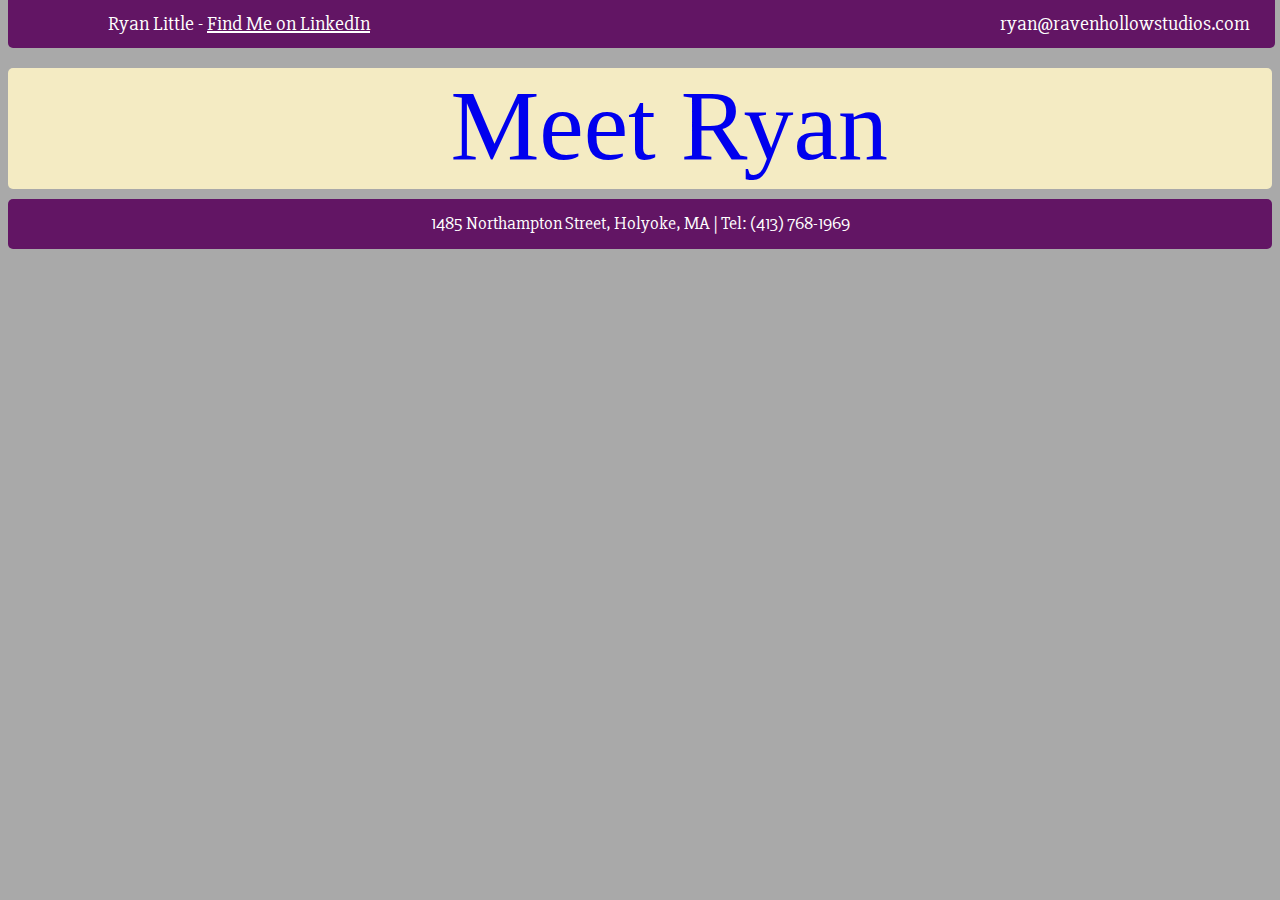
<file: index.html>
<!DOCTYPE HTML>
<html>
<head><title>Ryan Little</title>
<link type="text/css" rel="stylesheet" href="styles-1.css"/>
<link href="https://fonts.googleapis.com/css?family=Slabo+27px" rel="stylesheet">
</head>

<body>
	<div id="header"><p id="name">Ryan Little - <a href="https://www.linkedin.com/in/ryan-little-b9ab6366/"> Find Me on LinkedIn</a></p>
			<a href="mailto:ryan@ravenhollowstudios.com"><p id="email">ryan@ravenhollowstudios.com</p></a></div>
<div class="left"></div><div class="middle">
<div class="right"><a href="resume.html" id="entry">Meet Ryan</a></p></div>
<div id="footer"><p>1485 Northampton Street, Holyoke, MA | Tel: (413) 768-1969</p></div>



</div>
</body>


</html>
</file>
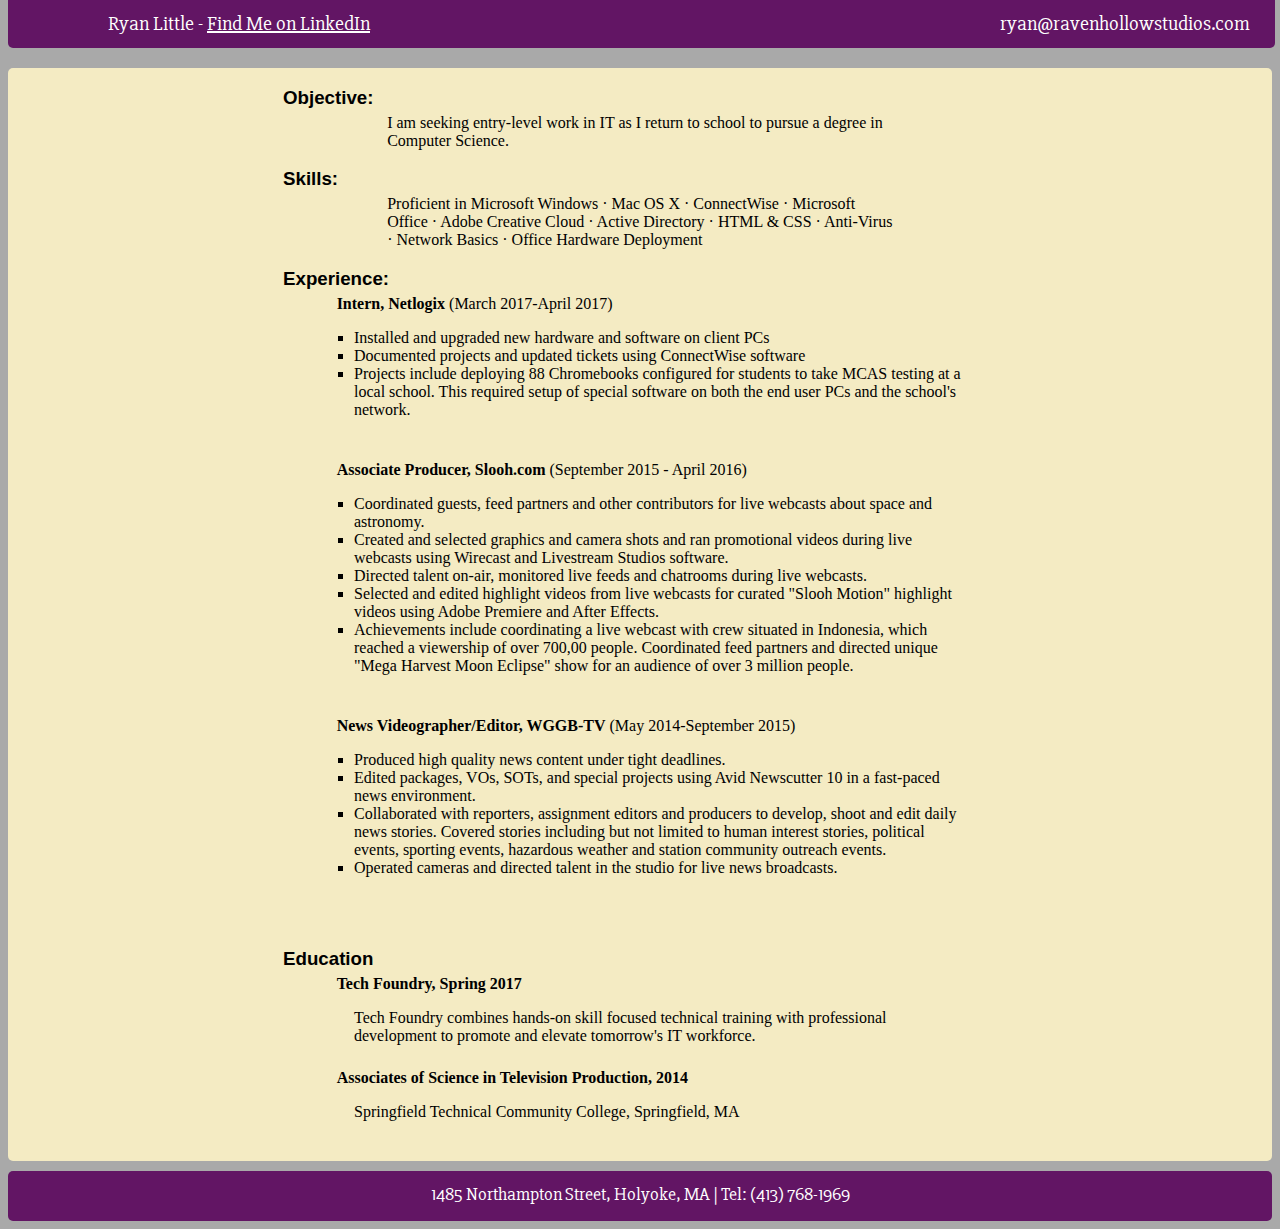
<file: resume.html>
<!DOCTYPE html>
<html>
	<head> <title>Ryan Little</title>
		<link type="text/css" rel="stylesheet" href="styles-1.css"/>
		<link href="https://fonts.googleapis.com/css?family=Slabo+27px" rel="stylesheet">
		<title></title>
	</head>
	<body>
	<div id="header"><p id="name">Ryan Little - <a href="https://www.linkedin.com/in/ryan-little-b9ab6366/"> Find Me on LinkedIn</a></p>
			<a href="mailto:ryan@ravenhollowstudios.com"><p id="email">ryan@ravenhollowstudios.com</p></a></div>
	<div class="left"></div>
	<div class="right">
	    <h3>Objective:</h3><p>I am seeking entry-level work in IT as I return to school to pursue a degree in Computer Science.</p>
	    <h3>Skills:</h3>
		<p>
	    Proficient in Microsoft Windows &middot; Mac OS X &middot; ConnectWise &middot; Microsoft Office &middot; Adobe Creative Cloud &middot; Active Directory &middot; HTML &amp; CSS &middot; Anti-Virus &middot; Network Basics &middot; Office Hardware Deployment</p>
	    <h3>Experience:</h3>
	    <p><strong>Intern, Netlogix</strong> (March 2017-April 2017)</p>
	    <ul>
	        <li>Installed and upgraded new hardware and software on client PCs</li>
	        <li>Documented projects and updated tickets using ConnectWise software</li>
	        <li>Projects include deploying 88 Chromebooks configured for students to take MCAS testing at a local school. This required setup of special software on both the end user PCs and the school's network.</li></ul>
			<br/><br/>
	    <p><strong>Associate Producer, Slooh.com</strong> (September 2015 - April 2016)</p>
	    <ul>
	        <li>Coordinated guests, feed partners and other contributors for live webcasts about space and astronomy.</li>
	        <li>Created and selected graphics and camera shots and ran promotional videos during live webcasts using Wirecast and Livestream Studios software.</li>
	        <li>Directed talent on-air, monitored live feeds and chatrooms during live webcasts.</li>
	        <li>Selected and edited highlight videos from live webcasts for curated "Slooh Motion" highlight videos using Adobe Premiere and After Effects.</li>
	        <li>Achievements include coordinating a live webcast with crew situated in Indonesia, which reached a viewership of over 700,00 people. Coordinated feed partners and directed unique "Mega Harvest Moon Eclipse" show for an audience of over 3 million people.</li>
	    </ul><br/><br/>
	    <p><strong>News Videographer/Editor, WGGB-TV</strong> (May 2014-September 2015)</p>
	    <ul>
	        <li>Produced high quality news content under tight deadlines.</li>
	        <li>Edited packages, VOs, SOTs, and special projects using Avid Newscutter 10 in a fast-paced news environment.</li>
	        <li>Collaborated with reporters, assignment editors and producers to develop, shoot and edit daily news stories. Covered stories including but not limited to human interest stories, political events, sporting events, hazardous weather and station community outreach events.</li>
	        <li>Operated cameras and directed talent in the studio for live news broadcasts. </li>
	    </ul></br></br>
	    <h3>Education</h3>
	    <p><strong>Tech Foundry, Spring 2017</strong><br/>
	    <ul><li class="education">Tech Foundry combines hands-on skill focused technical training with professional development to promote and elevate tomorrow's IT workforce.</li></ul><br/>
	    <p><strong>Associates of Science in Television Production, 2014</strong><br/>
	    <ul><li class="education">Springfield Technical Community College, Springfield, MA</li></ul><br/>
	    </p>	    
	</div>
	<div id="footer"><p>1485 Northampton Street, Holyoke, MA | Tel: (413) 768-1969</p></div>
	
	
	</body>
</html>
</file>
<file: styles-1.css>
div {
	border-radius: 5px;
}

body {
	background-color: #A9A9A9;
}


#header {
	z-index: 1;
	position: fixed;
	width: 99%;
	margin-top: -20px;
	height: 60px;
	background-color: #621564;
	margin-bottom: 10px;
}

#name {
	float:left;
	margin-left: 100px;
	padding-top: 2.5px;
	font-size: 20px;
	font-family: 'Slabo 27px', sans-serif;
	color: #ffffff;
}

#name a {
	color: #ffffff;
	text-decoration: underline;
}

#email{
	float:right;
	margin-right: 25px;
	text-align: right;
	padding-top: 2.5px;
	font-size: 20px;
	font-family: 'Slabo 27px', sans-serif;
	color: #ffffff;
}

#entry {
	text-align: center;
	font-size: 100px;
}


h3 {
	margin-left: 275px;
	margin-bottom: 15px;
	font-family: Garamond, sans-serif;
}

img {
	border-radius: 25%;
}

.right p {
	margin-left: 5px;
	margin-right: 5px;
	margin-top: -10px;
	font-family: Garamond, serif;
	color: #000000;
}

li {
	list-style-type: square;
	margin-right: 25%;
	margin-left: 25%;
}

.education {
	list-style-type: none;
	margin-right: 25%;
	margin-left: 25%;
	margin-bottom: 5px;
}

a {
	text-decoration: none;
}

a:hover {
	text-decoration: underline;
	color: #621564;
}
a:active {
	color: #621564;
}

.left {
	position: relative;
	float: left;
	margin-top: 50px;
	width: 12%;
	height: 80%;
	background-color: #B9D7D9;
	margin-bottom: 10px;
}

.right {
	position: relative;
	float: right;	
	width: 100%;
	height: 90%;
	background-color: #F4EBC3;
	margin-bottom: 10px;
}
.right p {
	margin-left: 30%;
	margin-right: 30%;
}

.right a {
	margin-top: 10px;
	margin-left: 35%;
	margin-right: 30%;
}


strong {
	margin-top: 10px;
	margin-left: -10%;
	margin-bottom: 5px;
}

#footer {
	position: relative;
	height: 50px;
	background-color: #621564;
	clear: both;
	font-family: 'Slabo 27px', sans-serif;
	font-size: 18px;
	text-align: center;
	color: #ffffff;
}

#footer p {
	position: relative;
	padding-top: 12.5px;
}
</file>
